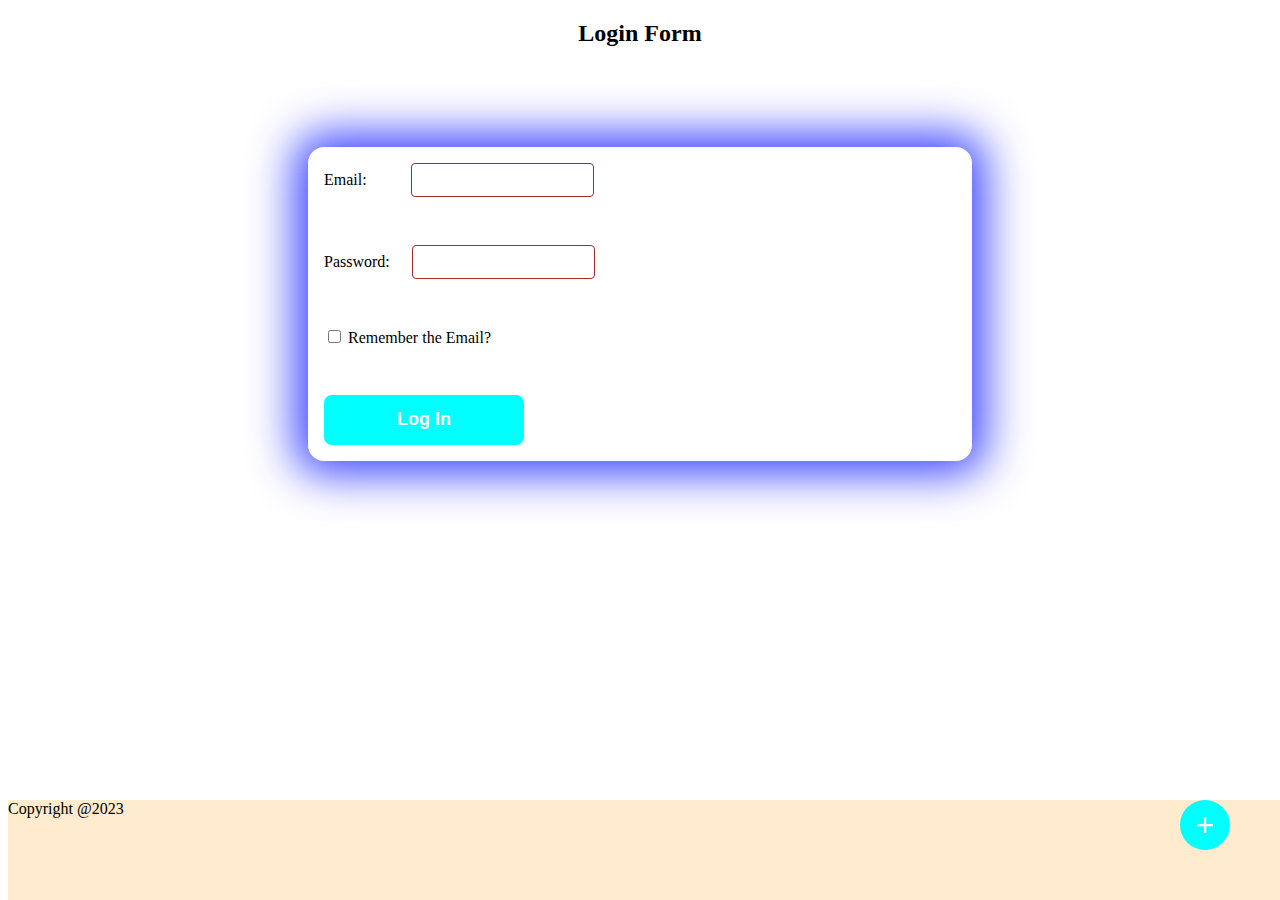
<file: sample_form/index.html>
<!DOCTYPE html>
<html>
<head>
    <title>Sample Form</title>
    <link rel="stylesheet" href="index.css">
</head>
<body>
    <header>
        <h2>Login Form</h2>
    </header>

    <main id="form">
        <form>
            <div class="form-elements">
                <label>Email: </label>
                <input id="email" class="form-input">
            </div>
            <div class="form-elements">
                <label>Password:</label>
                <input id="password" class="form-input" type="password">
            </div>
            <div class="form-elements">
                <input type="checkbox">
                <label>Remember the Email?</label>
            </div>
            <div>
                <button id="submit">Log In</button>
            </div>
            <div id="chat">
                <button>+</button>
            </div>
        </form>
    </main>

    <footer>
        Copyright @2023
    </footer>
</body>
</html>
</file>
<file: sample_form/index.css>
header {
    text-align: center;
    margin-bottom: 100px;
}

#form {
    padding: 16px;
    width: 50%;
    margin: auto;
    /* margin-top: 100px; */
    border-radius: 16px;

    box-shadow: 0px 0px 45px 13px rgba(0,13,255,0.77);
}

.form-elements {
    margin-bottom: 48px;
}

.form-input {
    height: 30px;
    border: 1px solid brown;
    border-radius: 4px;
    outline: none;
}

.form-input:focus {
    border-color: blue;
}

#submit {
    height: 50px;
    min-width: 200px;
    font-size: 18px;
    font-weight: bold;
    color: white;
    background-color: aqua;
    border: none;
    border-radius: 8px;
    cursor: pointer;
}

#submit:hover {
    background-color: aquamarine;
}

#chat {
    position: fixed;
    right: 50px;
    bottom: 50px;
    z-index: 1;
}

#chat > button {
    height: 50px;
    width: 50px;
    border-radius: 50%;
    border: none;
    background-color: aqua;
    font-size: 32px;
    color: white;
    cursor: pointer;
}

#chat > button:hover {
    background-color: aquamarine;
}

footer {
    position:fixed;
    bottom: 0;
    height: 100px;
    width: 100%;
    background-color: blanchedalmond;
}

#email {
    margin-left: 40px;
}

#password {
    margin-left: 18px;
}
</file>
